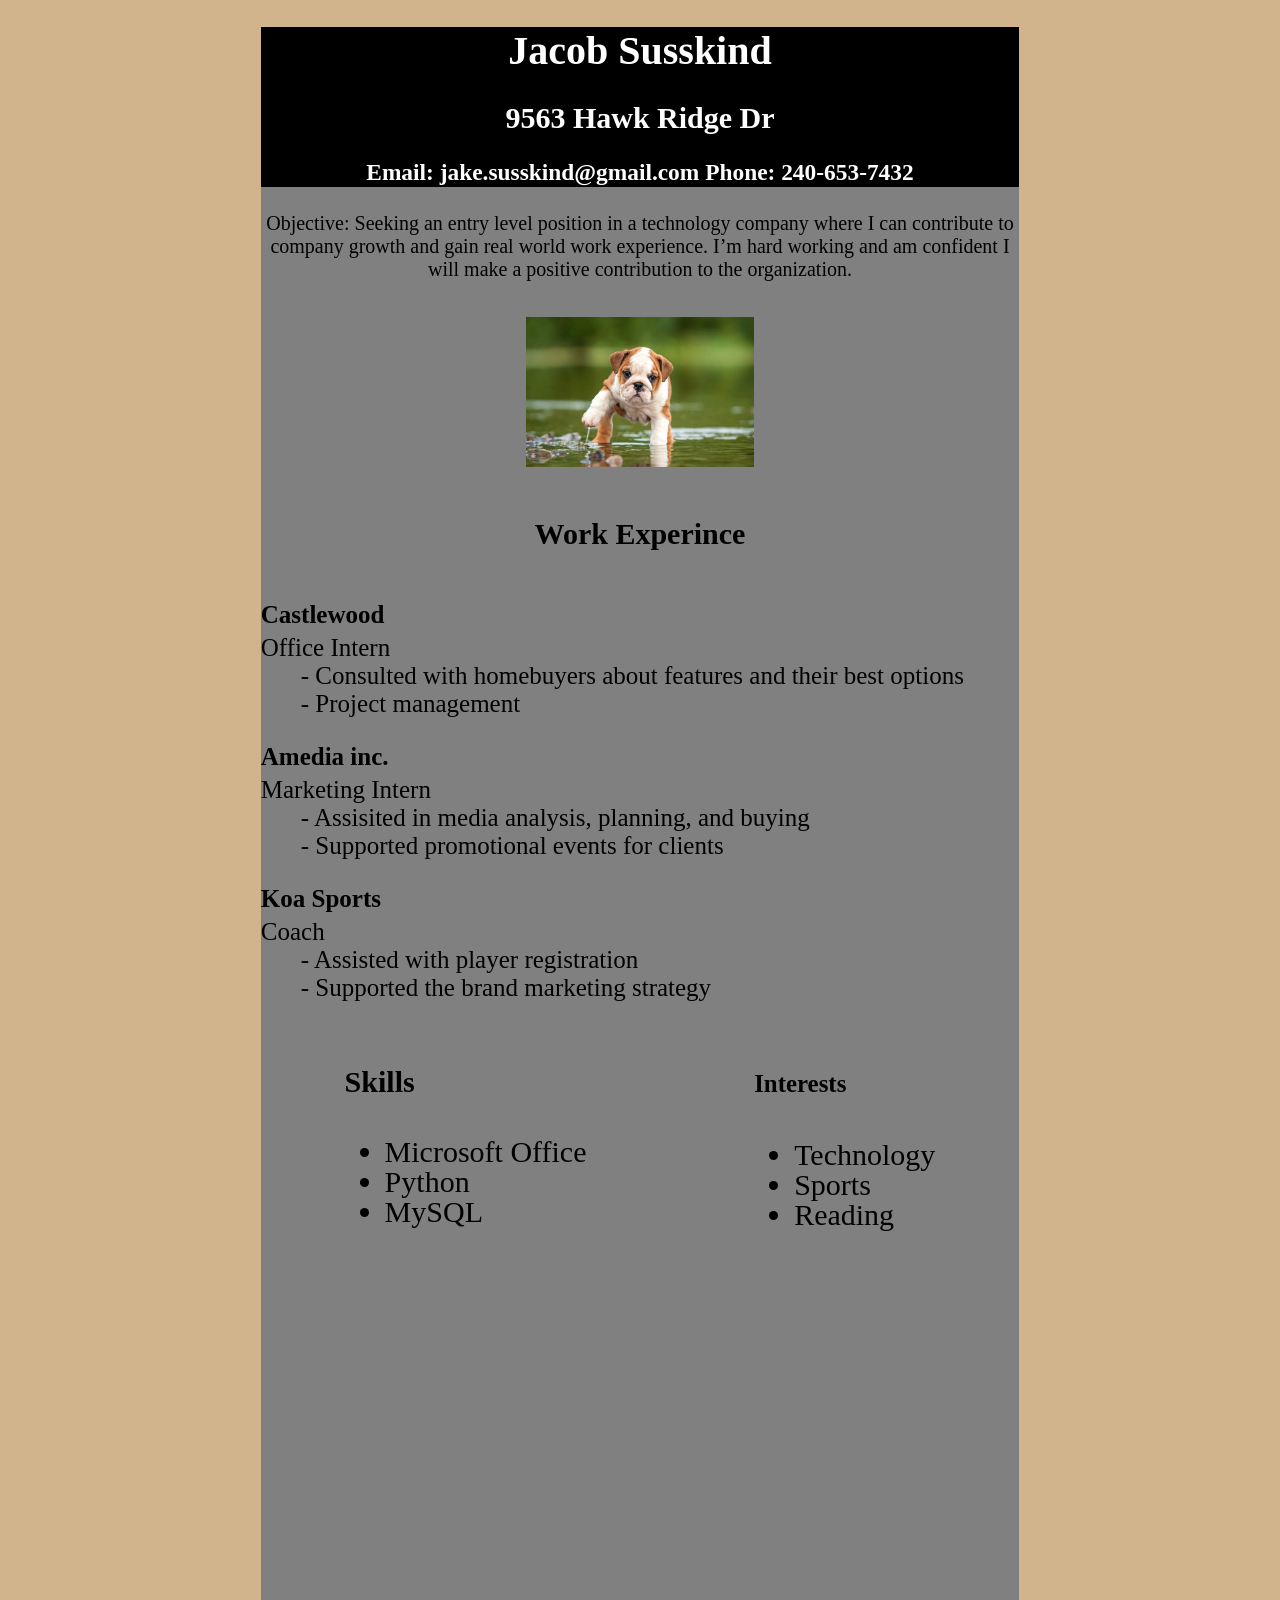
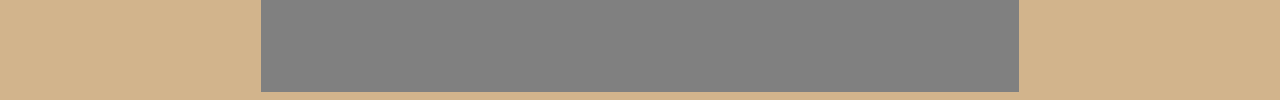
<file: index.html>
<!DOCTYPE html>
<html>
<head>
<meta charset="utf-8"/>
<title> assignment #1 </title>
<link rel="stylesheet" href="styles.css">
</head>

<body>
<div class = "huge">
  <div id = center>
    <h1>Jacob Susskind</h1>
    <h2> 9563 Hawk Ridge Dr </h2>
    <h3>Email: jake.susskind@gmail.com Phone: 240-653-7432</h3>
  </div>
  <div class = "objective">
    Objective: Seeking an entry level position in a technology company where I can
    contribute to company growth and gain real world work experience. I’m hard working
    and am confident I will make a positive contribution to the organization.
  </div>
  <br><br>
  <div class = "pic">
    <img src="puppy.jpg" alt="puppy" class = "picture">
  </div>
  
  <div class = "work"> 
    <h5 class="exp"> Work Experince </h5>
    <dl>
      <dt class = "company"> Castlewood </dt>
      <dt>Office Intern</dt>
        <dd>- Consulted with homebuyers about features and their best options</dd>
        <dd>- Project management</dd>
    </dl>
    <dl>
        <dt class = "company"> Amedia inc. </dt>
        <dt>Marketing Intern</dt>
          <dd>- Assisited in media analysis, planning, and buying</dd>
          <dd>- Supported promotional events for clients</dd>
      </dl>
    <dl>
        <dt class = "company"> Koa Sports </dt>
        <dt>Coach</dt>
          <dd>- Assisted with player registration</dd>
          <dd>- Supported the brand marketing strategy</dd>
    </dl>
  </div>

  <div class="flex">
      <div class= "skills">
        <h4>Skills</h4>
        <ul>
          <li>Microsoft Office</li>
          <li>Python</li>
          <li>MySQL</li>
        </ul>
      </div>
      <div class="interests">
        <h5>Interests</h5>
        <ul>
          <li>Technology</li>
          <li>Sports</li>
          <li>Reading</li>
        </ul>
      </div>
    </div>
</div>
</body>
</html>
</file>
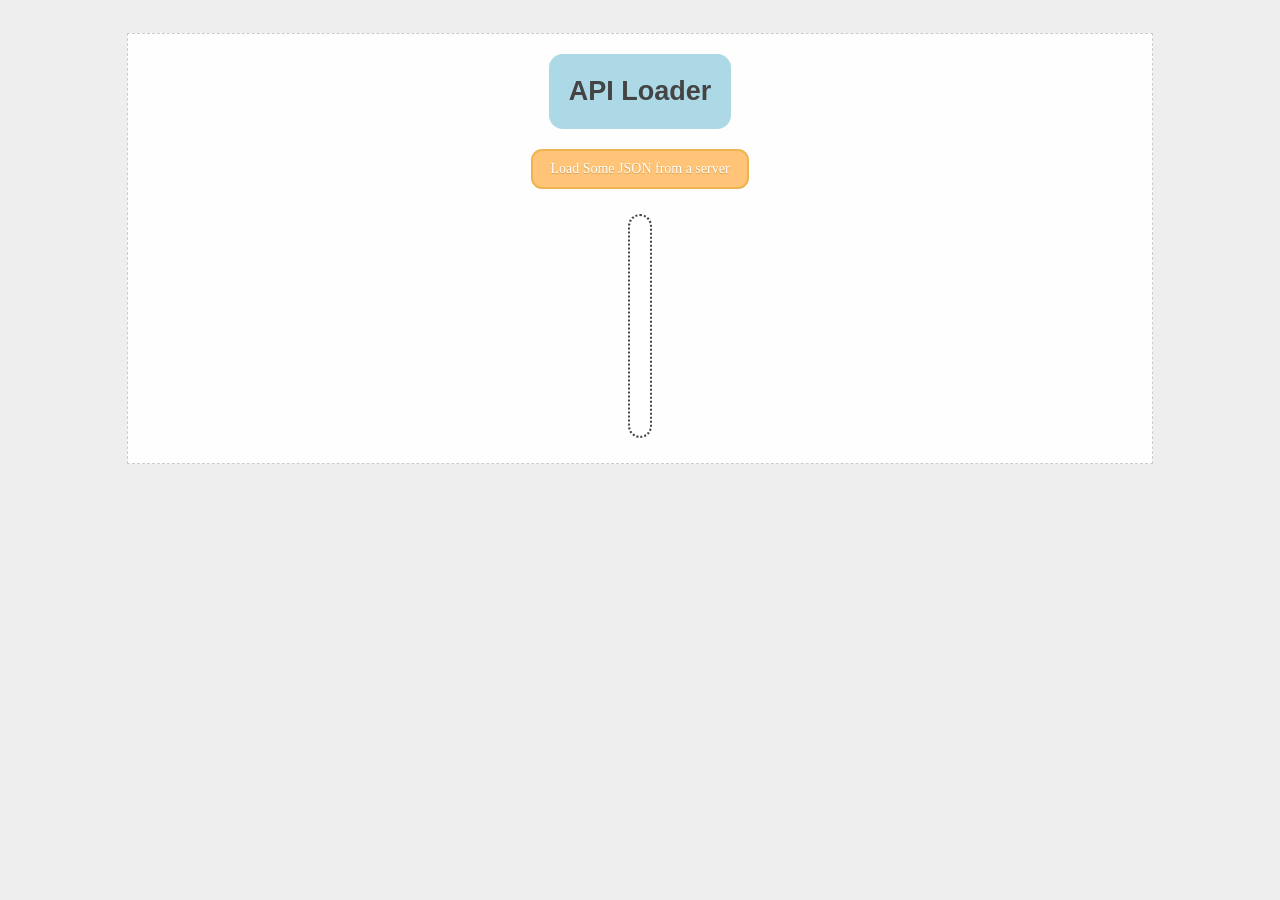
<file: lab_7_node/public/index.html>
<!DOCTYPE html>
<html lang="en">

<head>
  <title>Test AJAX page</title>
  <link rel="stylesheet" type="text/css" href="./lab_styles.css">
</head>

<body>
  <div class="container">
    <div class="wrapper">
      <div class="header">API Loader</div>
      <button class="button" onclick="loadData()">Load Some JSON from a server</button>
      <div class="content"></div>
      <div class="footer"></div>
    </div>
  </div>
  <script>
    function loadData() {
      console.log('fetch'); // confirm code is running on click
      fetch('/api')
        .then(res => res.json())
        .then(res => {
          console.log(res); // logging step to check what we got
          return res;
        })
        .then(res => res.data.map(c => c.route_id))
        .then(codes => document.querySelector(".content").innerText = codes);
    }
  </script>
</body>

</html>
</file>
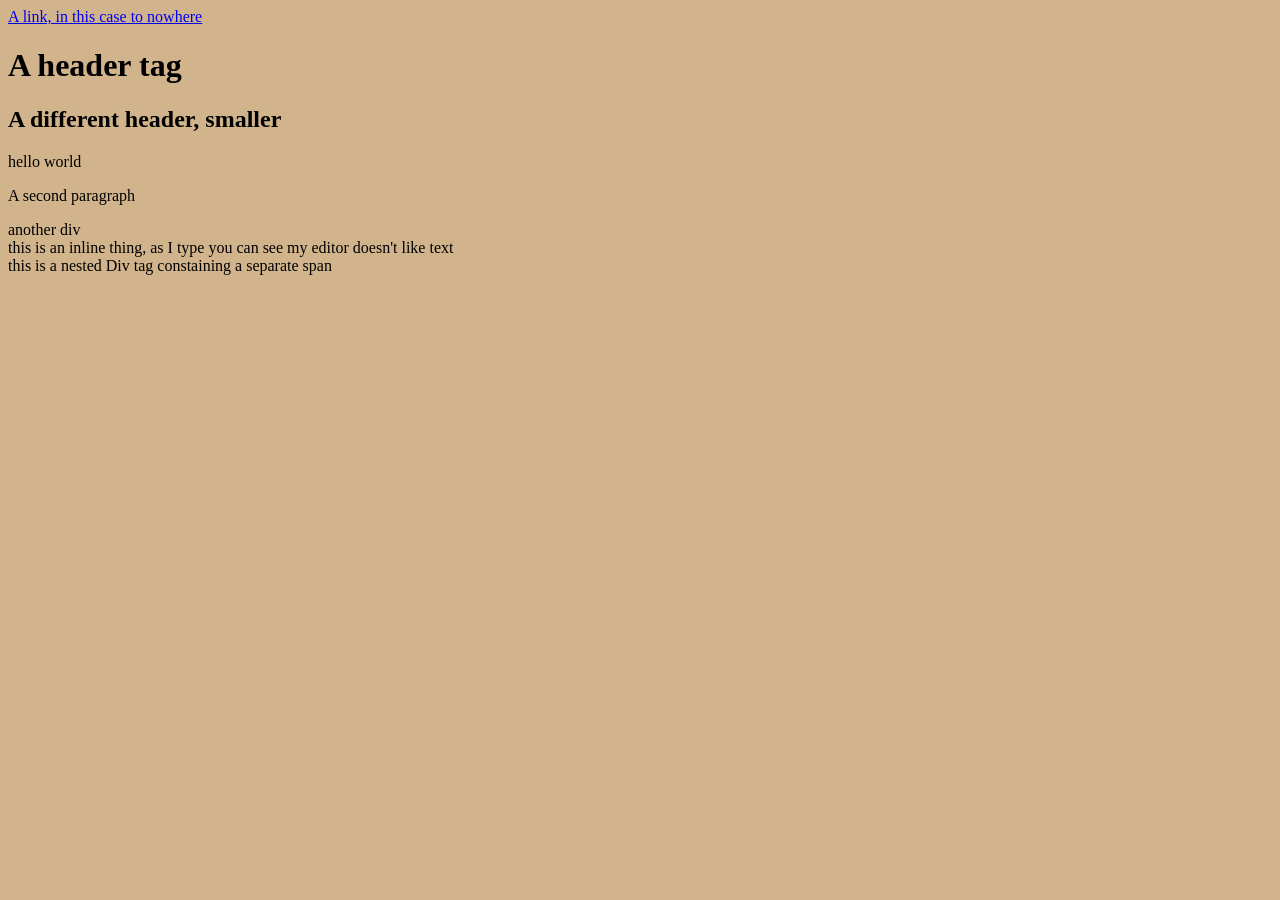
<file: index_example.html>
<!doctype html>

<html lang="en">
<!-- You can change languages by changing language codes. -->

<head>
  <meta charset="utf-8"> <!-- No UTF-8, no emoji! Unicode has superceded ASCII as the language of the web -->
  <title>Sample Title</title>
  <meta name="description" content="A description for the google robots">
  <meta name="author" content="Put someone's name on it">

  <link rel="stylesheet" href="styles.css" />
</head>

<body>
  <a href="#">A link, in this case to nowhere</a>
  <h1>A header tag</h1>
  <h2>A different header, smaller</h2>
  <!--
    Header tags wax and wane in popularity next to using CSS to make things look fancy,
    but semantic tagging can be important for accessibility, as in screen readers
  -->
  <p id="first_paragraph" class="blue">
    hello world
  </p>

  <p id="first_paragraph" class="red">A second paragraph</p>

  <div>another div</div>
  <div>
    <span>this is an inline thing, as I type you can see my editor doesn't like text</span>
    <div>this is a nested Div tag constaining a separate <span>span</span> </div>
  </div>
</body>

</html>
</file>
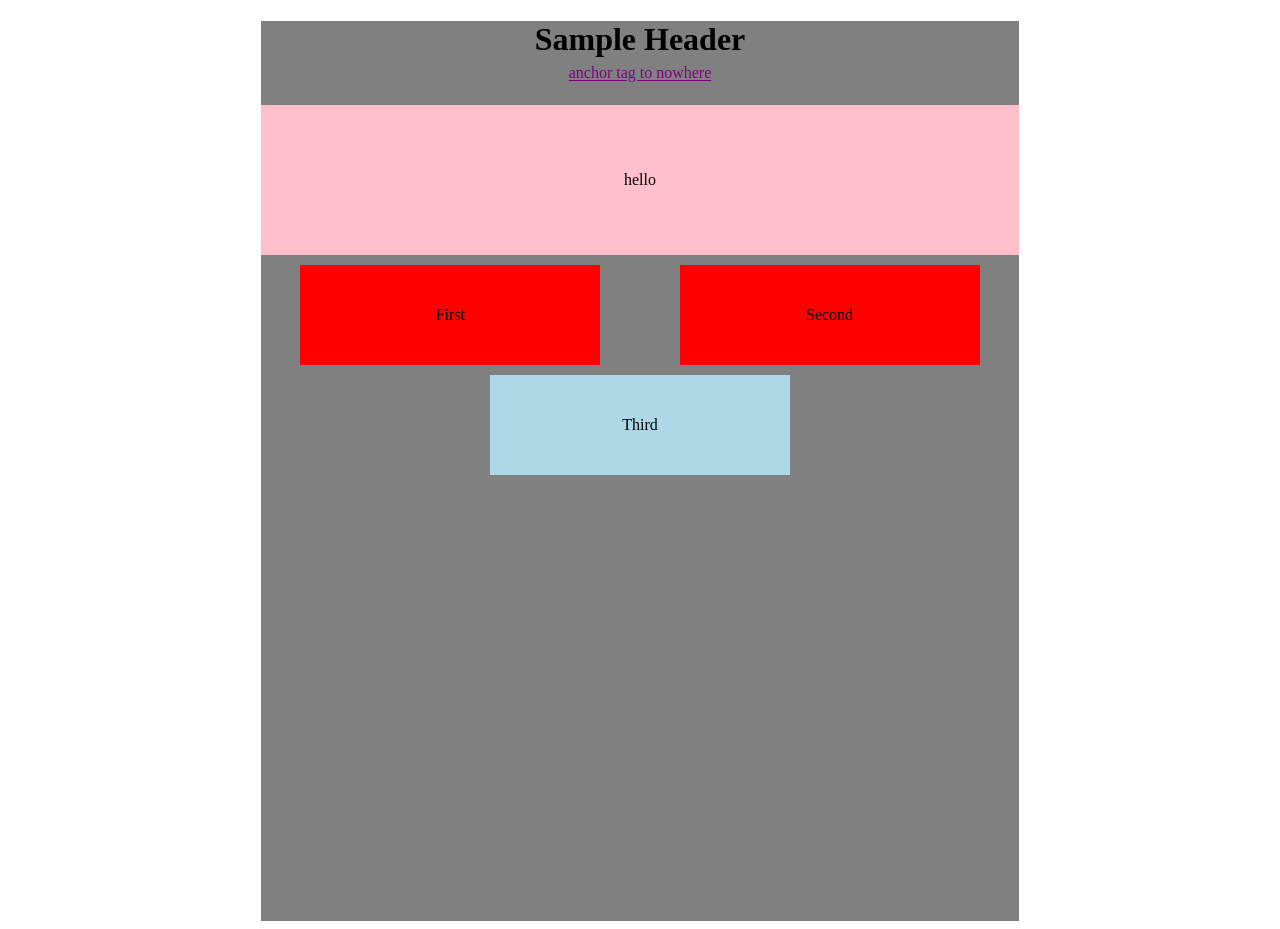
<file: Lab 3.html>
<!DOCTYPE html>
<html>


<head>
  <title>Sample HTML Demonstration Page</title>
  <style>
doc {
  background: green;
  height: 960px;
  width: 480px;  
}


.link {
    color: purple;
    align-items: center;
    text-align: center;
    vertical-align: middle;
}

  div {
    color: red;
    /*width: 100px*/;
    height: 42px;
  }

newsline {
  font-size: 42px;
  font-style: bold;
  font-weight: 400;
}

.wrapper {
  width: 60%;
  margin: auto;
  height: 100vh;
  background: grey;
}

.head {
  /*display: flex;*/
  align-items: center;
  margin-bottom: 25px;
  text-align: center;
  vertical-align: middle;
  color: black;
}

.head a,
.head {
  margin: 0;
  padding: 0;
}

.second_container {
  background: pink;
  height: 150px;
  text-align: center;
  vertical-align: middle;
  line-height: 150px; 
  color: black;
}

.container {
  display: flex;
  justify-content: space-around;
  align-items: center;
  flex-wrap: wrap;

}

.textbox {
  color: black;
  height: 100px;
  /*width: 350px;*/
  margin-bottom: 25px;
  display: flex;
  align-items: center;
  justify-content: center;
}

.first {
    width: 300px;
    float: left;
    height: 100px;
    background-color: red;
    color: black;
    text-align: center;
    vertical-align: middle;
    line-height: 100px; 
    margin-top: 10px
}

.third { 
    background-color: lightblue;
    width: 300px;
    height: 100px;
    color: black;
    text-align: center;
    vertical-align: middle;
    line-height: 100px; 
    margin-top: 10px;
}

.interior {
    color: black;
}

.green {
  background: red;
  cursor: pointer;
}

.second {
    width: 300px;
    float: right;
    height: 100px;
    background-color: red;
    color: black;
    text-align: center;
    vertical-align: middle;
    line-height: 100px; 
    margin-top: 10px;
}
  </style>
</head>

<body>
  <div class="wrapper">
    <div class="head">
      <h1>Sample Header</h1>
    </div>
    <div class = "link">
    <a href="google.com" class= "link">anchor tag to nowhere</a>
    </div>
    <div class="second_container">
      <div class="interior">
      hello
    </div>
    </div>
    <div class="container">
      <div class= "first">
        First
      </div>
      <div class="second">
        Second
      </div>
      <div class="third textbox">
        <p>
          Third
        </p>
      </div>
    </div>
  </div>
</body>

</html>
</file>
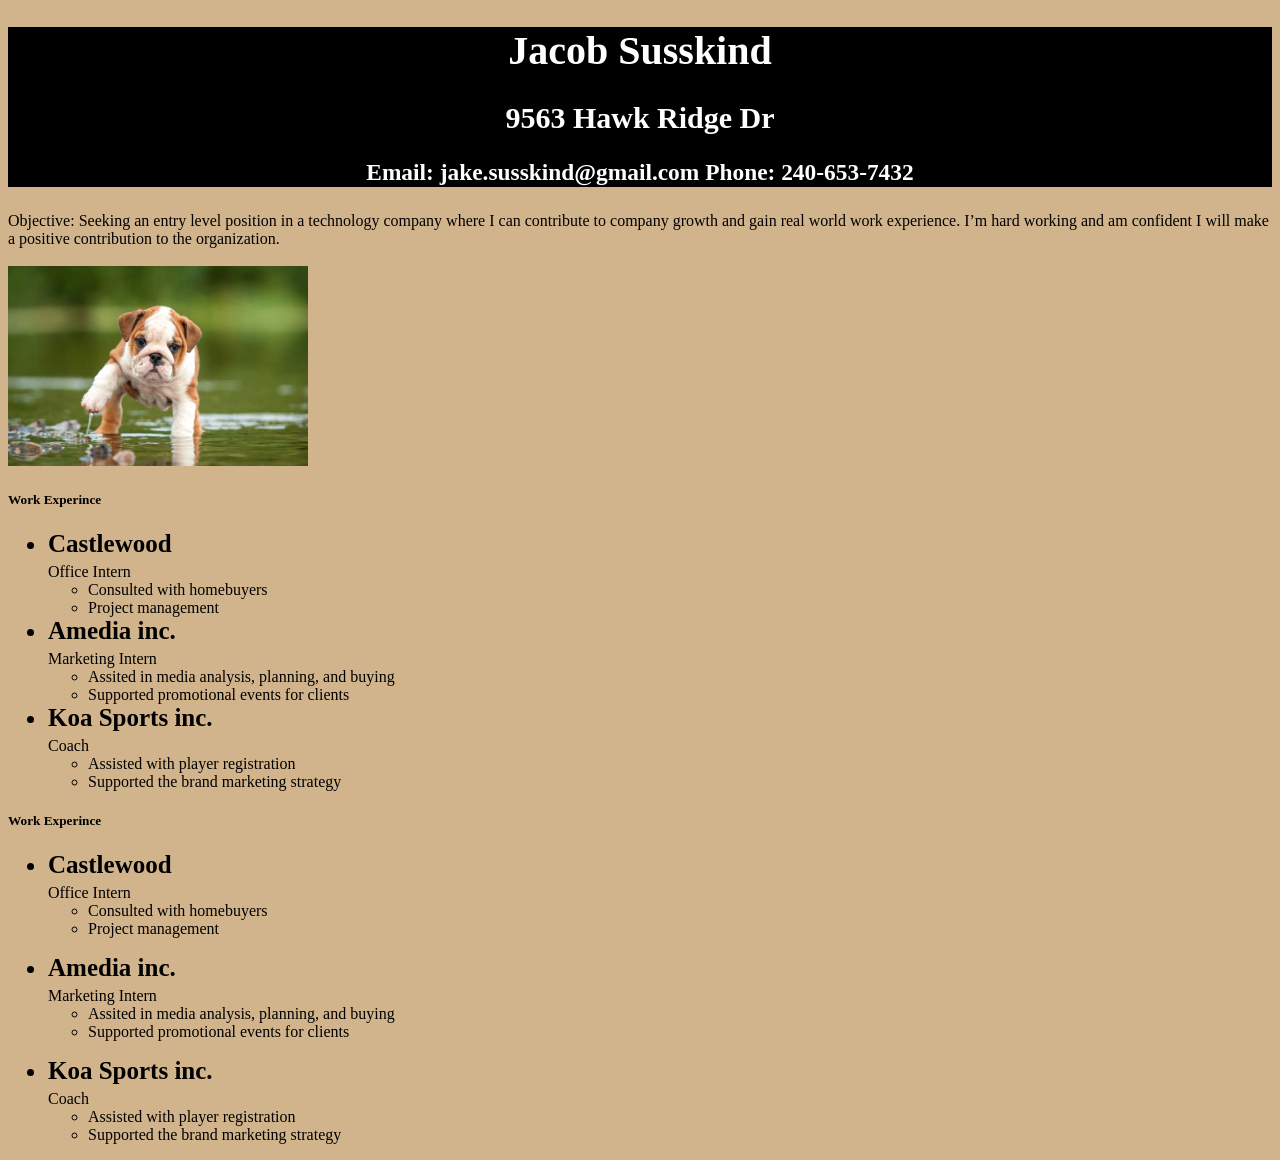
<file: Untitled.html>
<!DOCTYPE html>
<html>
<head>
<meta charset="utf-8"/>
<title> assignment #1 </title>
<link rel="stylesheet" href="styles.css">
</head>

<body>
  <div id = center>
    <h1>Jacob Susskind</h1>
    <h2> 9563 Hawk Ridge Dr </h2>
    <h3>Email: jake.susskind@gmail.com Phone: 240-653-7432</h3>
  </div>
<div class = div_1>
  <p1> Objective: Seeking an entry level position in a technology company where I can
  contribute to company growth and gain real world work experience. I’m hard working
  and am confident I will make a positive contribution to the organization. </p1>
  <br><br>

  <img src="puppy.jpg" alt="puppy" width= 300 height= 200>

  <h5 class=div_2> Work Experince </h5>
  <ul>
    <li class = company> Castlewood </li>
      <div class=position>Office Intern </div>
      <ul>
        <li>Consulted with homebuyers</li>
        <li>Project management</li>
      </ul>

    <li class = company> Amedia inc. </li>
      <div class=position>Marketing Intern </div>
      <ul>
        <li>Assited in media analysis, planning, and buying</li>
        <li>Supported promotional events for clients</li>
      </ul>

  <li class = company> Koa Sports inc. </li>
      <div class=position>Coach</div>
      <ul>
        <li>Assisted with player registration</li>
        <li>Supported the brand marketing strategy</li>
      </ul>
  </ul>
</div>

<h5 class=div_2> Work Experince </h5>
<ul>
  <li class = company> Castlewood </li>
    <div class=position>Office Intern </div>
    <ul>
      <li>Consulted with homebuyers</li>
      <li>Project management</li>
    </ul>
</ul>

<ul>
  <li class = company> Amedia inc. </li>
    <div class=position>Marketing Intern </div>
    <ul>
      <li>Assited in media analysis, planning, and buying</li>
      <li>Supported promotional events for clients</li>
    </ul>
</ul>

<ul>
<li class = company> Koa Sports inc. </li>
    <div class=position>Coach</div>
    <ul>
      <li>Assisted with player registration</li>
      <li>Supported the brand marketing strategy</li>
    </ul>
</ul>
</file>
<file: styles.css>
body {
background-color: tan;
font-family: "Times New Roman", Times, serif;
min-width: 500px
}

.huge {
  width: 60%;
  margin: auto;
  height: 185vh;
  background-color: grey;
  flex-direction: column;
}
.pic{
  text-align: center;
  align-items: center;
  vertical-align: middle;
}
.picture {
  width: 30%;
  height: auto;
  height: 160px;
}
#center {
  text-align: center;
  font-size: 20px;
  background-color: black ;
  color: white;
  height: 160px;
  align-items: center;
  margin-bottom: 25px;
  vertical-align: middle;
}
.picture {
  height: 150px;
  text-align: center;
  vertical-align: middle;
  line-height: 150px;

}
.flex {
  display: flex;
  justify-content: space-around;
  flex-wrap: wrap;
}
.skills {
  float: left;
  height: 30px;
  text-align: left;
  vertical-align: left;
  font-size: 30px;
  line-height: 30px;
}
.interests {
  height: 30px;
  text-align: left;
  vertical-align: right;
  float: right;
  font-size: 30px;
  line-height: 30px;

}

.objective {
  font-size: 20px;
  flex-direction: column;
  font-family: "Times New Roman", Times, serif;
  text-align: center
}
.exp {
  font-size: 30px;
  font-family: "Times New Roman", Times, serif;
  text-align: center;
  vertical-align: middle;
}
.work {
  font-size: 25px;
  font-family: "Times New Roman", Times, serif;
}
.company {
  font-size: 25px;
  font-family: "Times New Roman", Times, serif;
  margin-bottom: 5px;
  font-weight: bold;
}
</file>
<file: lab_7_node/public/lab_styles.css>
/* Set document default styles for text */
body {
  line-height: 1.6;
  font-size: 18px;
  color: #444;
  padding: 0 10px;
  background: #eee;
}

h1,
h2,
h3 {
  line-height: 1.2
}

/* End document default styles */
.code {
  background-color: rgb(255, 231, 202);
  font-family: 'Courier New', Courier, monospace;
  color: dimgrey;
}

.container {
  position: absolute;
  right: 0;
  left: 0;
  display: flex;
  justify-content: center;
  align-items: flex-start;
  font-family: Helvetica, Geneva, Tahoma, sans-serif;
}

.wrapper {
  min-height: 100%;
  display: flex;
  width: 80%;
  justify-content: flex-start;
  align-items: center;
  flex-wrap: wrap;
  flex-direction: column;
  background: #fefefe;
  border: 1px dashed #ccc;
  margin: 25px;

}

.wrapper div {
  border-radius: 14px;
}

.header {
  margin: 20px 50px;
  padding: 0 20px;
  min-height: 75px;
  background: lightblue;
  display: flex;
  align-items: center;
  justify-content: center;
  font-weight: bold;
  font-size: 1.5em;
  text-transform: capitalize;
  flex-wrap: nowrap;
}

.instructions {
  padding: 0 25px;
}

.content {
  background: #fff;
  border: 2px dotted #444;
  flex-grow: 2;
  flex: 0 0 200px;
  padding: 10px;
  overflow-wrap: break-word;
  margin: 25px 50px;
  max-width: 450px;
}

.button {
  background-color: #ffc477;
  -moz-border-radius: 11px;
  -webkit-border-radius: 11px;
  border-radius: 11px;
  border: 2px solid #eeb44f;
  display: inline-block;
  cursor: pointer;
  color: #ffffff;
  font-family: Verdana;
  font-size: 14px;
  padding: 10px 17px;
  text-decoration: none;
  text-shadow: 0px 1px 1px #cc9f52;
}

.button:hover {
  background-color: coral;
  border: 2px solid rgb(216, 91, 46);
}

.button:active {
  position: relative;
  top: 1px;
}
</file>
